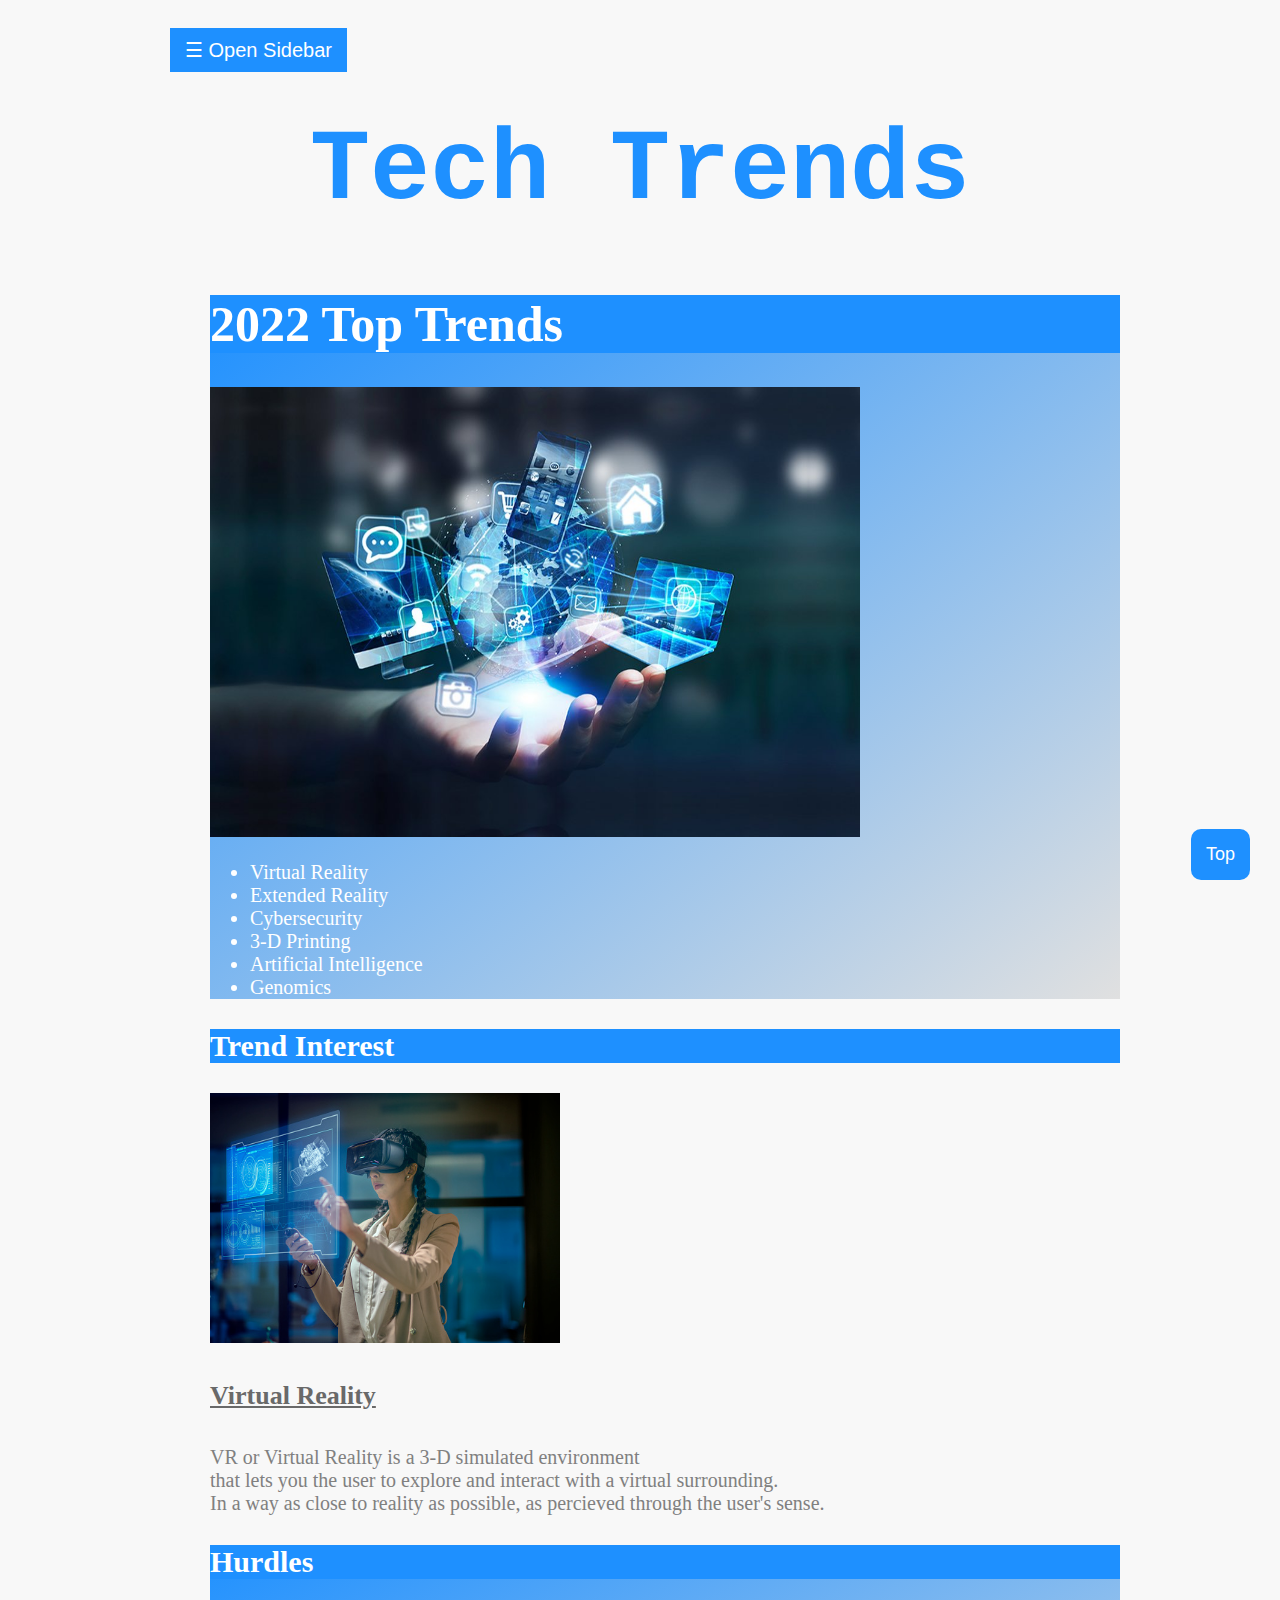
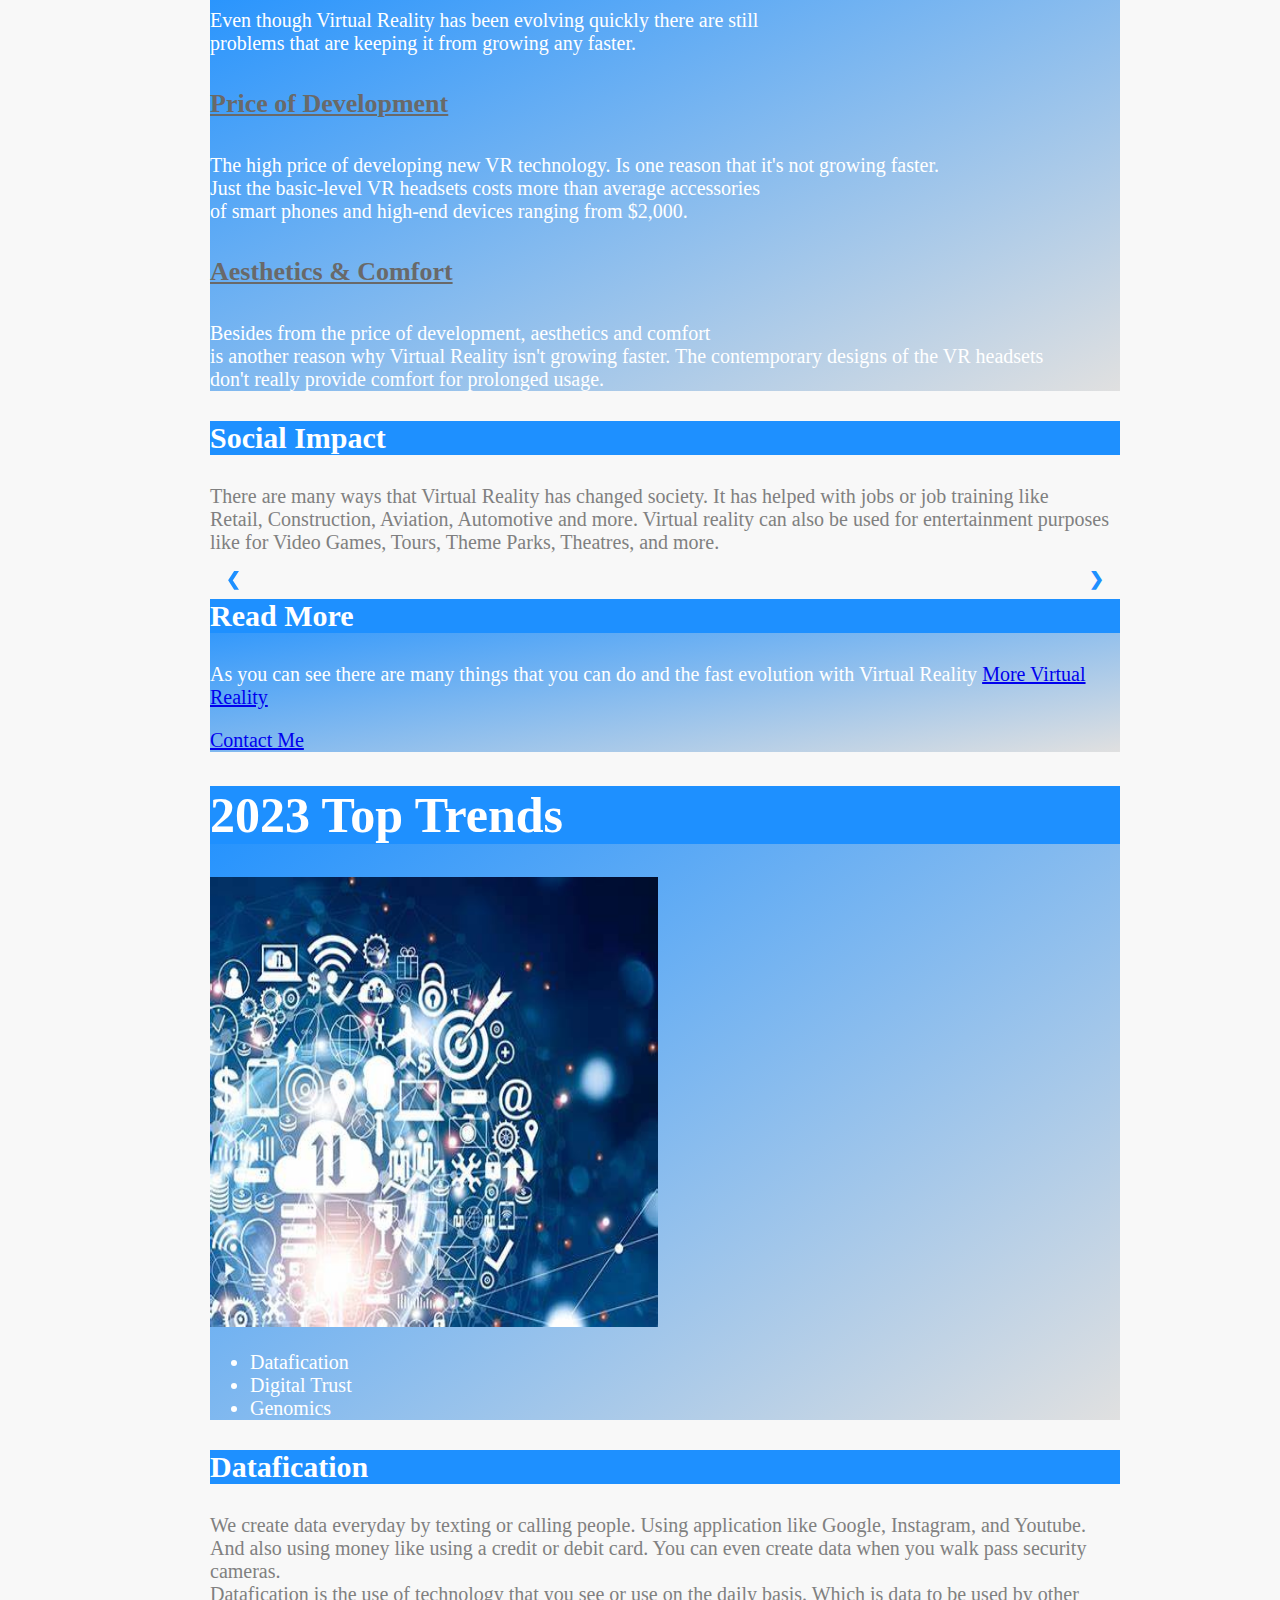
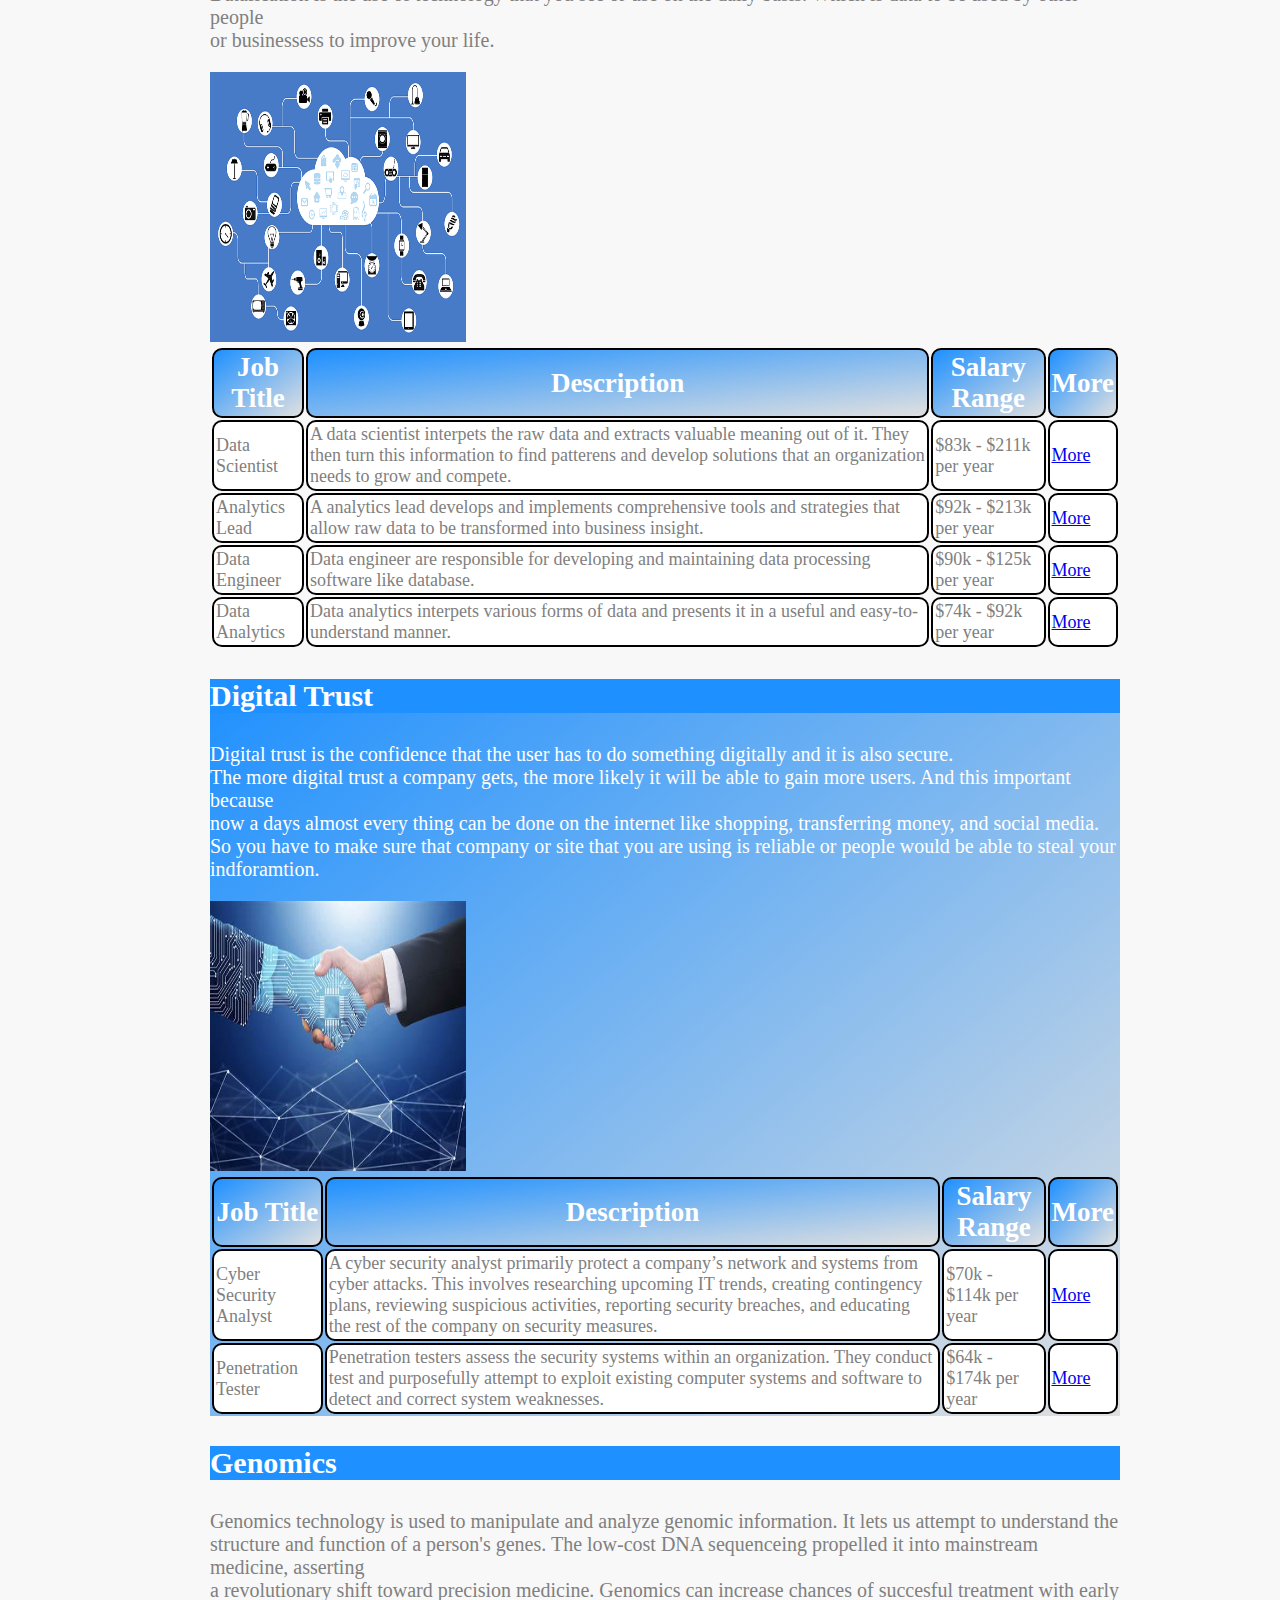
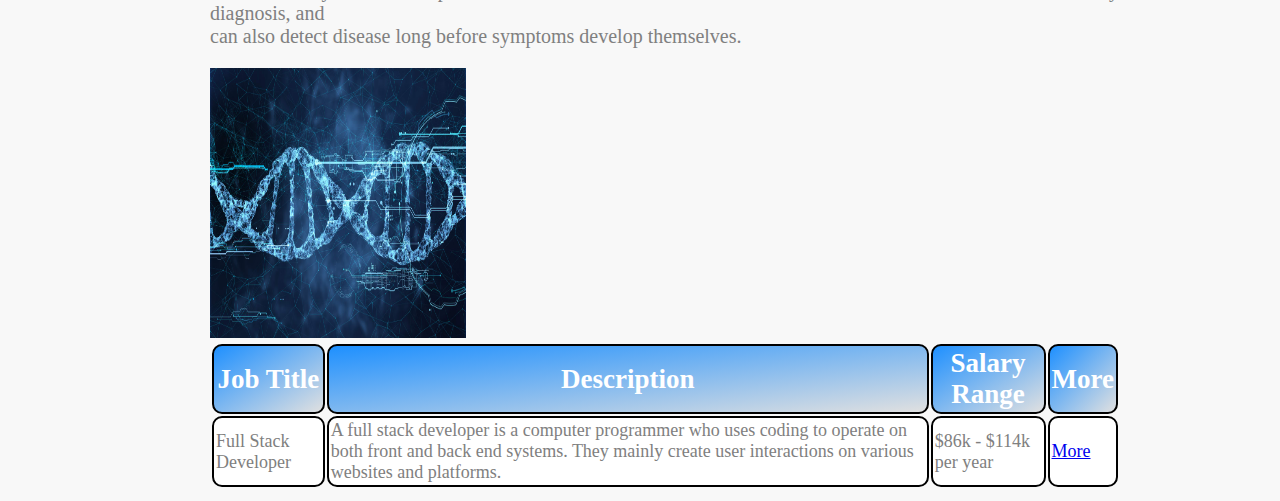
<file: index.html>
<!DOCTYPE html>
<html>
<head>
<!--Author:	Alex Zhong-->
<link rel="icon" type="image/x-icon" href="Resources/my_favicon.jpg">
<!--stylesheet-->
<link rel="stylesheet" type="text/css" href="Techstyle.css">

<script src="scripts.js"></script>

<title> Alex's 2022 Tech Trend</title>

</head>


<div id="main">
	<button class="openbtn" onclick="openNav()">&#9776; Open Sidebar</button>
</div>


<div id="mySidebar" class="sidebar">
	  <a href="javascript:void(0)" class="closebtn" onclick="closeNav()">&times;</a>
	<h3 class="sidecolor" class="navhead"><a href="#Top" rel="internal">Top Trends 2022</a></h3>
	<ul style="list-style: none;">
			
		<li><a class="active" href="#Top Trends 2022" rel="internal">2022 Top Trends</a></li>
		<li><a href="#Trend of Interest" rel="internal"> Trend of Interest</a></li>
		<li><a href="#Hurdles" rel="internal">Hurdles</a></li>
		<li><a href="#Social Impact" rel="internal"> Social Impact</a></li>
		<li><a href="#Read More" rel="internal">Read More</a></li>
	
		<li><a class="active" href="#Top Trends 2023" rel="internal">2023 Top Trends</a></li>
		<li><a href="#Datafication" rel="internal">Datafication</a></li>
		<li><a href="#Digital Trust" rel="internal">Digital Trust</a></li>
		<li><a href="#Genomics" rel="internal">Genomics</a></li>

    <li><a class="active" href="Hamburger.html"> Goose Chase Answer</a> </li>

	</ul>
	
</div>

<button onclick="topFunction()" id="myBtn" title="Go to top">Top</button>

<body>



<h1 class="Title" id="Top">Tech Trends</h1>

<main class="main-doc">
<section style="background-image: linear-gradient(to bottom right, dodgerblue, #E0E0E0);" id="Top Trends 2022">
<h1 style="color:white;"><strong>2022 Top Trends</strong></h1>
<img src="Resources/first_img.jpg" alt="Hologram" style="width:650px;height:450px">
<!--Start of trend list-->
<ul style="font-size:20px; color:white;">
    <li>Virtual Reality</li>
    <li>Extended Reality</li>
    <li>Cybersecurity</li>
    <li>3-D Printing</li>
    <li>Artificial Intelligence</li>
    <li>Genomics</li>
</ul>
</section>

<section id="Trend of Interest">
<!--Interesting trends to me-->
<h3>Trend Interest</h3>
<img src="Resources/VR_img.jpg" alt="Girl wearing VR glasses" style="width:350px;height:250px;">
<h4><u>Virtual Reality</u></h4>
<p style="font-size:20px;">VR or Virtual Reality is a 3-D simulated environment<br>
that lets you the user to explore and interact with a virtual surrounding.<br>
In a way as close to reality as possible, as percieved through the user's sense.</p>
</section>

<section style="background-image: linear-gradient(to bottom right, dodgerblue, #E0E0E0);" id="Hurdles">
<!--Hurdles of the evolution of VR-->
<h3>Hurdles</h3>
<p class="white">Even though Virtual Reality has been evolving quickly there are still <br>
problems that are keeping it from growing any faster.</p>
<h4><u>Price of Development</u></h4>
<p class="white">The high price of developing new VR technology. Is one reason that it's not growing faster.<br> 
Just the basic-level VR headsets costs more than average accessories<br> of smart phones and 
high-end devices ranging from $2,000.</p>
<h4><u>Aesthetics & Comfort</u></h4>
<p class="white">Besides from the price of development, aesthetics and comfort<br>
 is another reason why Virtual Reality isn't growing faster. The contemporary designs of the VR headsets<br> 
 don't really provide comfort for prolonged usage.</p>
</section>

<section id="Social Impact" style="margin-bottom:5%">
<!--Social Impact that VR had-->
<h3>Social Impact</h3>
<p>There are many ways that Virtual Reality has changed society. It has helped with jobs or job training like <br>
Retail, Construction, Aviation, Automotive and more. Virtual reality can also be used for entertainment purposes <br>
like for Video Games, Tours, Theme Parks, Theatres, and more.</p>

<div class="slideshow-container">
	<div class="mySlides">
	  <img src="Resources/Automotive.jpeg" style="width:100%">
	</div>
  
	<div class="mySlides">
	  <img src="Resources/Aviation.jfif" style="width:100%">
	</div>
  
	<div class="mySlides">
	  <img src="Resources/construction.jfif" style="width:100%">
	</div>
  
	<div class="mySlides">
		<img src="Resources/Beat Saber.jfif" style="width:100%">
	  </div>
	
	  <div class="mySlides">
		<img src="Resources/Tours.jfif" style="width:100%">
	  </div>
	
	  <div class="mySlides">
		<img src="Resources/Tours.jfif" style="width:100%">
	  </div>

	<a class="prev" onclick="plusSlides(-1, 0)">&#10094;</a>
	<a class="next" onclick="plusSlides(1, 0)">&#10095;</a>
  </div>



</section>


<section style="background-image: linear-gradient(to bottom right, dodgerblue, #E0E0E0);" id="Read More">
<!--Read more links-->
<h3>Read More</h3>
<p class="white">As you can see there are many things that you can do and the fast evolution with Virtual Reality 
<a href="https://www.marxentlabs.com/what-is-virtual-reality/" target="_block">More Virtual Reality</a> </p>
<p>
<a href="mailto:AleZho803@bctcstudent.org" >Contact Me</a>
</p>
</section>

<section style="background-image: linear-gradient(to bottom right, dodgerblue, #E0E0E0);" id="Top Trends 2023">
<h1 style="color:white;"><strong>2023 Top Trends</strong></h1>
<img src="Resources/TechTrend23.jfif" alt="Hologram" style="width:35vw;height:50vh">
<!--Start of trend list-->
<ul style="font-size:20px; color:white;">
    <li>Datafication</li>
    <li>Digital Trust</li>
    <li>Genomics</li>
</ul>
</section>

<section id="Datafication">
<!--Datfication-->
<h3>Datafication</h3>
<p>We create data everyday by texting or calling people. Using application like Google, Instagram, and Youtube.<br>
And also using money like using a credit or debit card. You can even create data when you walk pass security cameras.<br>
Datafication is the use of technology that you see or use on the daily basis. Which is data to be used by other people<br>
 or businessess to improve your life.</p>
 <img src="Resources/Datafication img.png" alt="Cloud" style="width:20vw;height:30vh">

<table style="width:100%">
  <tr>
    <th>Job Title</th>
    <th>Description</th>
    <th>Salary Range</th>
	<th>More</th>
  </tr>
  <tr>
    <td>Data Scientist</td>
    <td>A data scientist interpets the raw data and extracts valuable meaning out of it. 
	They then turn this information to find patterens and develop solutions that an  organization needs to grow and compete.</td>
    <td>$83k - $211k per year</td>
	  <td><a href="https://www.simplilearn.com/data-scientist-job-description-article#:~:text=A%20data%20scientist%20interprets%20the,makes%20value%20out%20of%20data." target="_block">More</a></td>
  </tr>
  <tr>
    <td>Analytics Lead</td>
    <td>A analytics lead develops and implements comprehensive tools and strategies that allow 
      raw data to be transformed into business insight.</td>
    <td>$92k - $213k per year</td>
	  <td><a href="https://www.glassdoor.com/Job-Descriptions/Analytics-Manager.htm" target="_block">More</a></td>
  </tr>
  <td>Data Engineer</td>
    <td>Data engineer are responsible for developing and maintaining data processing software like database.</td>
    <td>$90k - $125k per year</td>
	  <td><a href="https://www.indeed.com/hire/job-description/data-engineer#:~:text=In%20addition%20to%20creating%20and%20maintaining%20an%20optimal,data%20delivery%2C%20and%20automating%20manual%20processes%20More%20items" target="_block">More</a></td>
  </tr>
  <tr>
    <td>Data Analytics</td>
    <td>Data analytics interpets various forms of data and presents it in a useful and easy-to-understand manner.</td>
    <td>$74k - $92k per year</td>
	  <td><a href="https://www.indeed.com/career-advice/finding-a-job/data-analyst-job-description#:~:text=Regardless%20of%20their%20industry%2C%20data%20analysts%20are%20typically,as%20they%20relate%20to%20the%20organization%20More%20items" target="_block">More</a></td>
</table>
 
</section>

<section style="background-image: linear-gradient(to bottom right, dodgerblue, #E0E0E0);" id="Digital Trust"> 
<!--Digital Trust-->
<h3>Digital Trust</h3>
<p class="white">Digital trust is the confidence that the user has to do something digitally and it is also secure.<br>
The more digital trust a company gets, the more likely it will be able to gain more users. And this important because<br>
now a days almost every thing can be done on the internet like shopping, transferring money, and social media.<br>
So you have to make sure that company or site that you are using is reliable or people would be able to steal your indforamtion.</p>
<img src="Resources/DigitalTrust img.jfif" alt="Handshake" style="width:20vw;height:30vh">

 <table style="width:100%">
  <tr>
    <th>Job Title</th>
    <th>Description</th>
    <th>Salary Range</th>
	<th>More</th>
  </tr>
  <tr>
    <td>Cyber Security Analyst</td>
    <td>A cyber security analyst primarily protect a company’s network and systems from cyber attacks. 
	This involves researching upcoming IT trends, creating contingency plans, reviewing suspicious activities, 
	reporting security breaches, and educating the rest of the company on security measures. </td>
    <td>$70k - $114k per year</td>
	<td><a href="https://www.simplilearn.com/what-is-a-cyber-security-analyst-article#:~:text=A%20cyber%20security%20analyst%20is,the%20company%20on%20security%20measures." target="_block">More</a></td>
  </tr>
  <tr>
	<td>Penetration Tester</td>
	<td>Penetration testers assess the security systems within an organization. They conduct test and purposefully attempt to exploit existing computer systems
	and software to detect and correct system weaknesses.</td>
	<td>$64k - $174k per year</td>
	<td><a href="https://www.4cornerresources.com/job-descriptions/penetration-tester/" target="_block">More</a></td>
</table>
</section>

<section id="Genomics">
<!--Genomics-->
<h3>Genomics</h3>
<p>Genomics technology is used to manipulate and analyze genomic information. It lets us attempt to understand the<br>
structure and function of a person's genes. The low-cost DNA sequenceing propelled it into mainstream medicine, asserting<br>
a revolutionary shift toward precision medicine. Genomics can increase chances of succesful treatment with early diagnosis, and <br>
can also detect disease long before symptoms develop themselves. </p>
<img src="Resources/Genomics img.jfif" alt="Blue DNA" style="width:20vw;height:30vh">

 <table style="width:100%">
  <tr>
    <th>Job Title</th>
    <th>Description</th>
    <th>Salary Range</th>
	<th>More</th>
  </tr>
  <tr>
    <td>Full Stack Developer</td>
    <td>A full stack developer is a computer programmer who uses coding to operate on both front and back end systems.
	They mainly create user interactions on various websites and platforms.</td>
    <td>$86k - $114k per year</td>
	<td><a href="https://www.indeed.com/hire/job-description/full-stack-developer" target="_block">More</a></td>
  </tr>
</table>
</section>



</main>


</html>
</file>
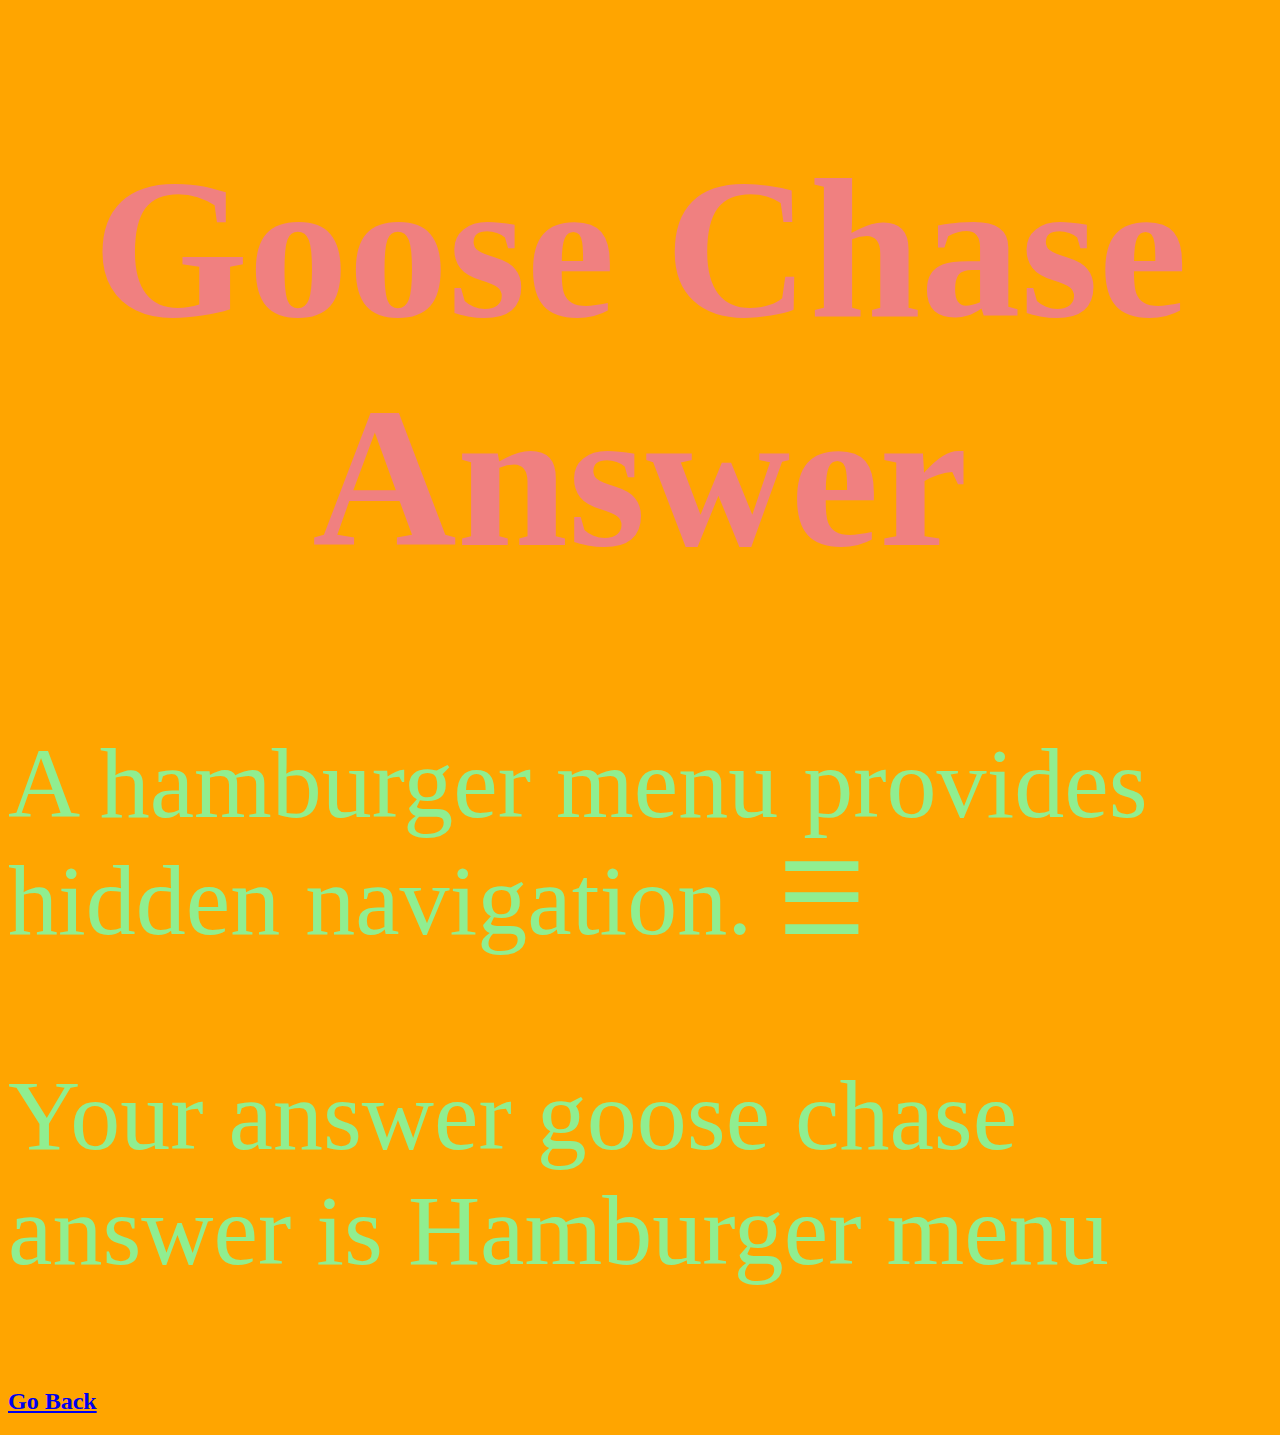
<file: Hamburger.html>
<!DOCTYPE html>
<html lang="en">
<head>
    <meta charset="UTF-8">
    <meta name="viewport" content="width=device-width, initial-scale=1.0">
    <link rel="stylesheet" type="text/css" href="hamburger.css">
    <title>Goose Chase Answer</title>
</head>
<body>

    <h1>Goose Chase Answer</h1>

    <p>A hamburger menu provides hidden navigation. &#9776;</p>
    <p>Your answer goose chase answer is Hamburger menu </p>

    <a href="index.html"><h2>Go Back</h2></a>
    
</body>
</html>
</file>
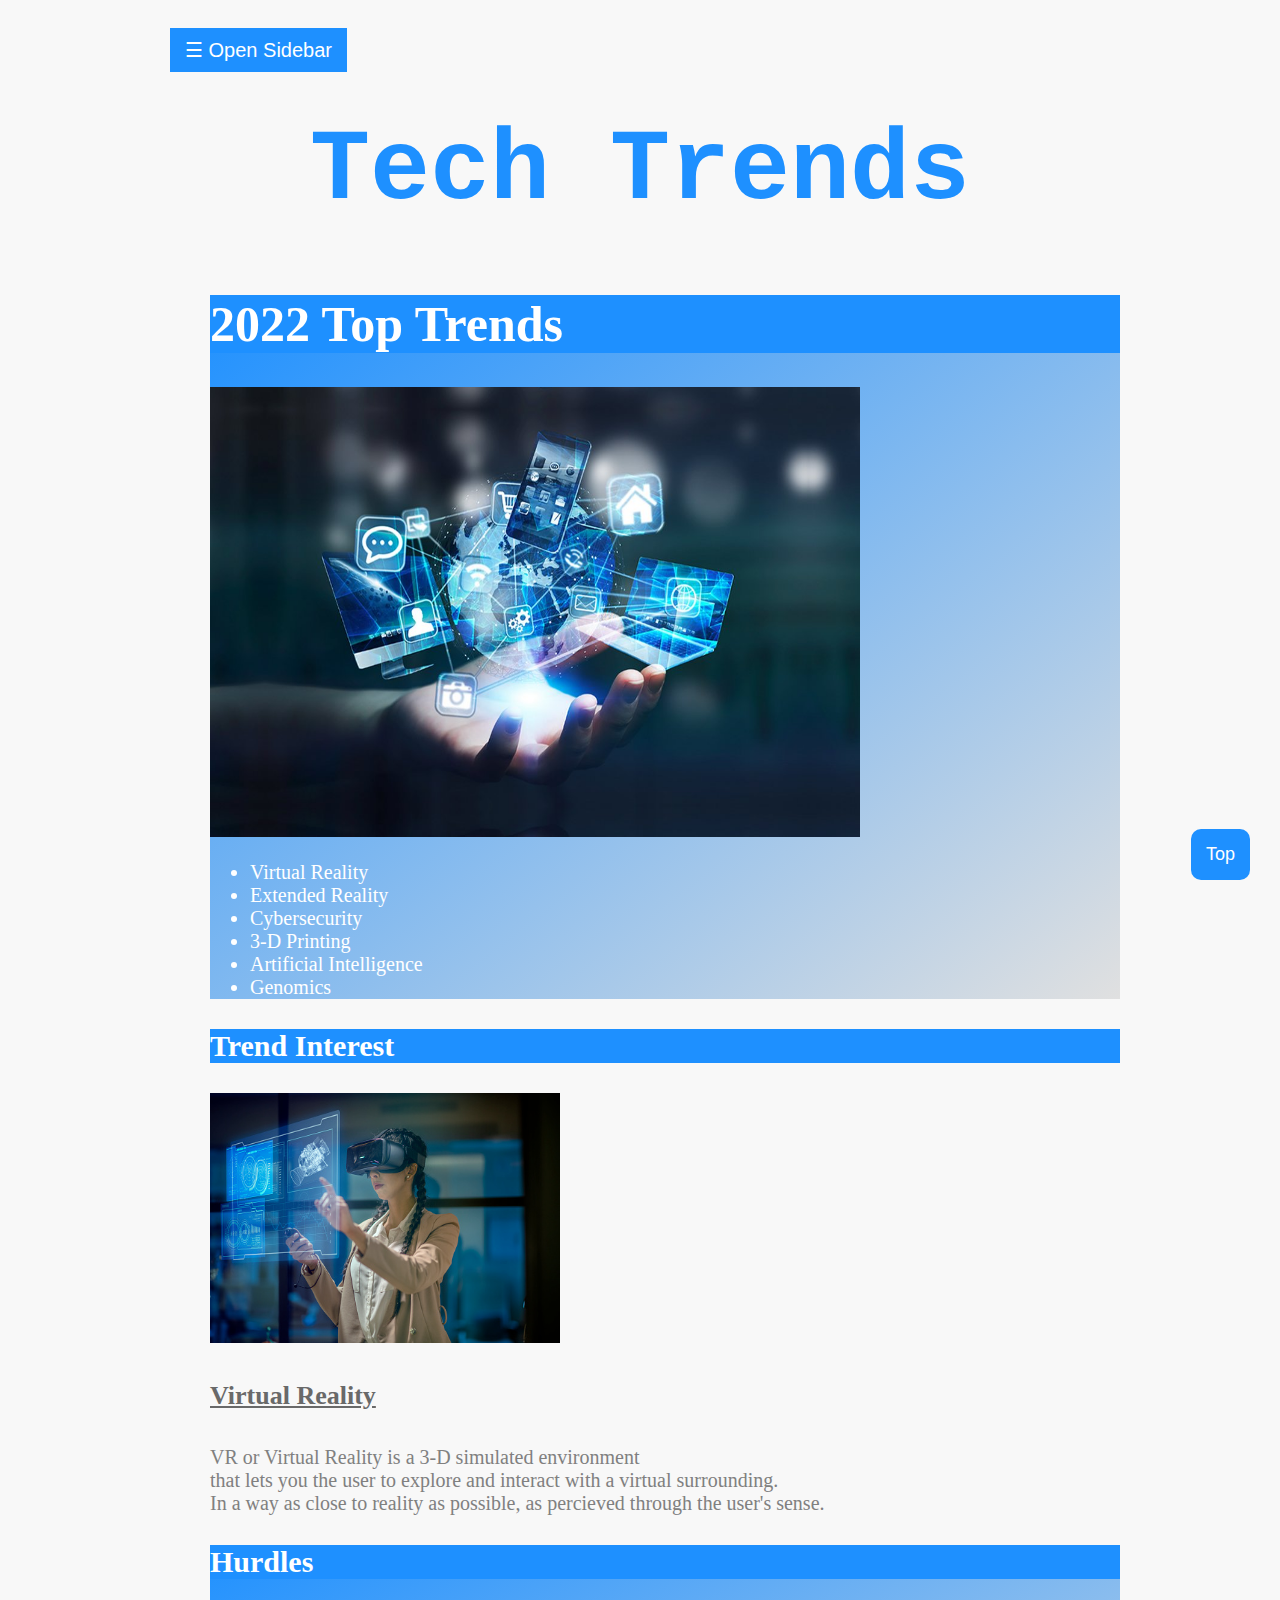
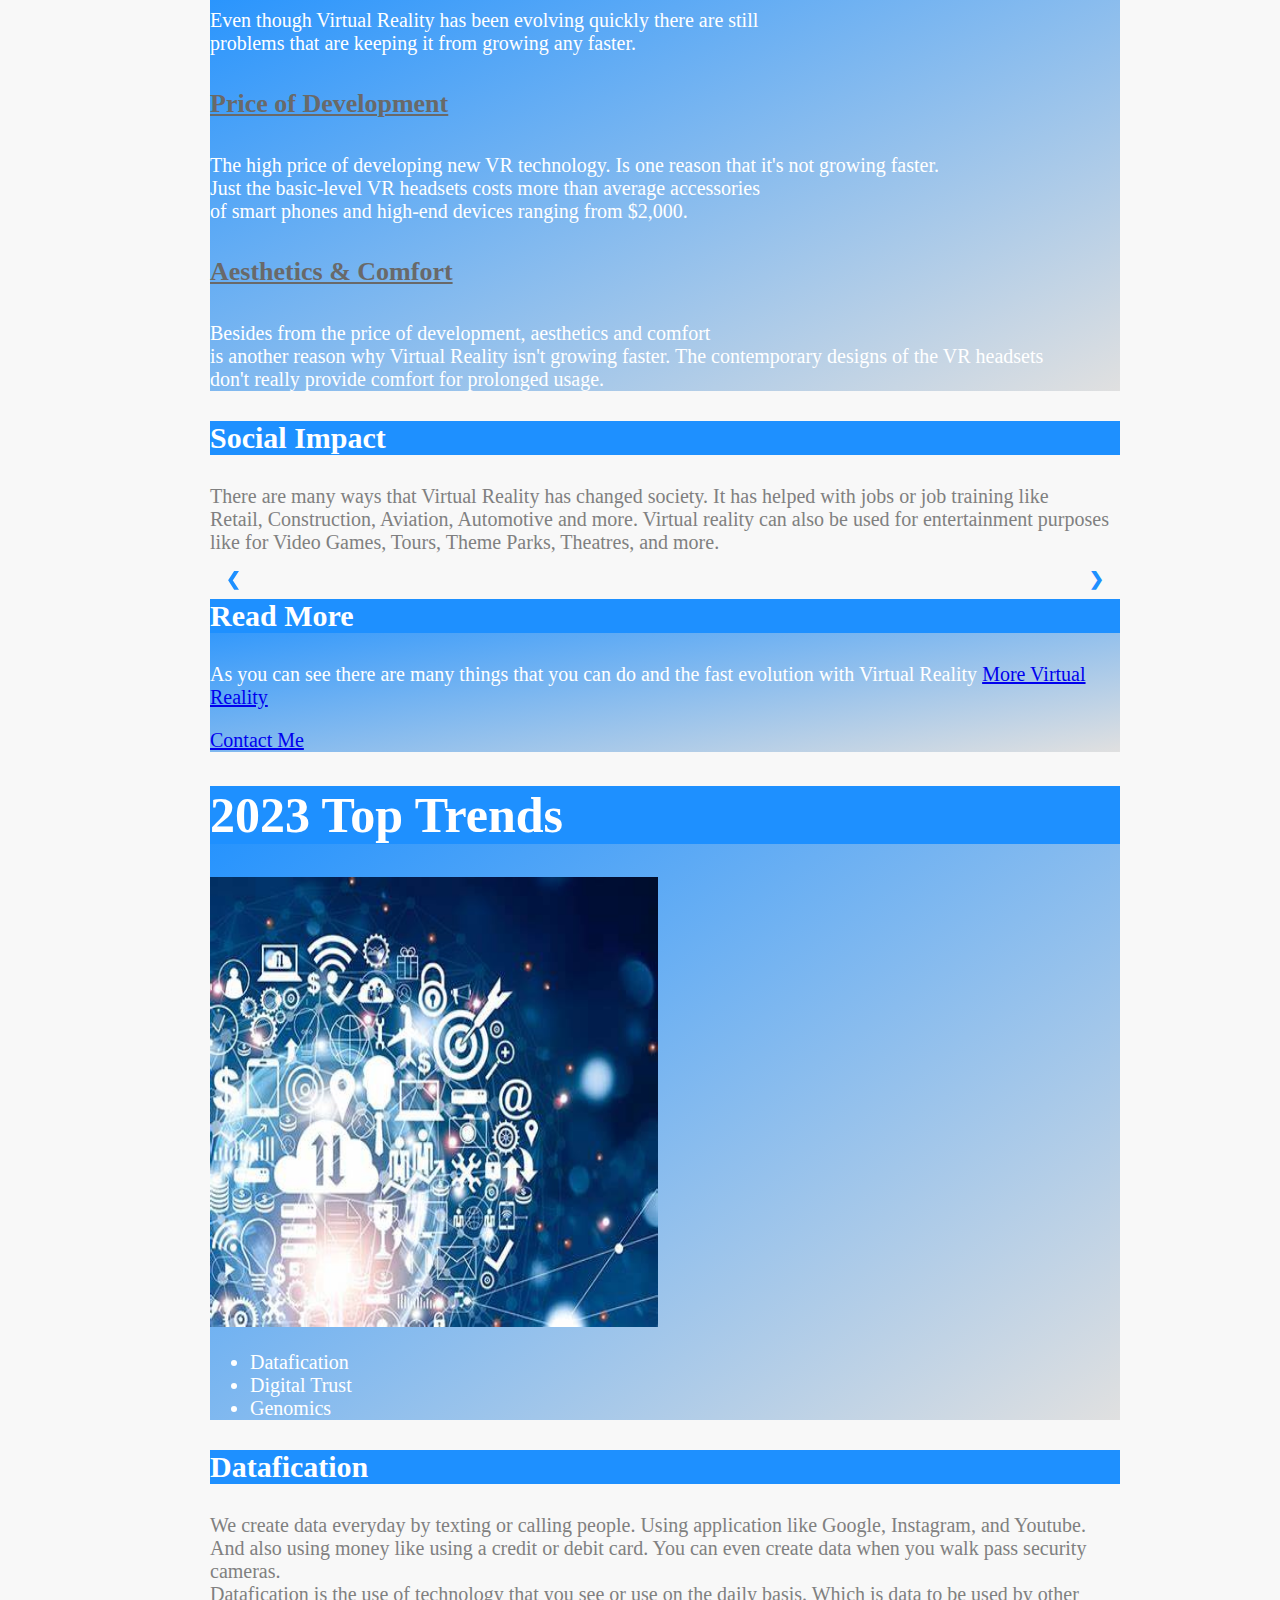
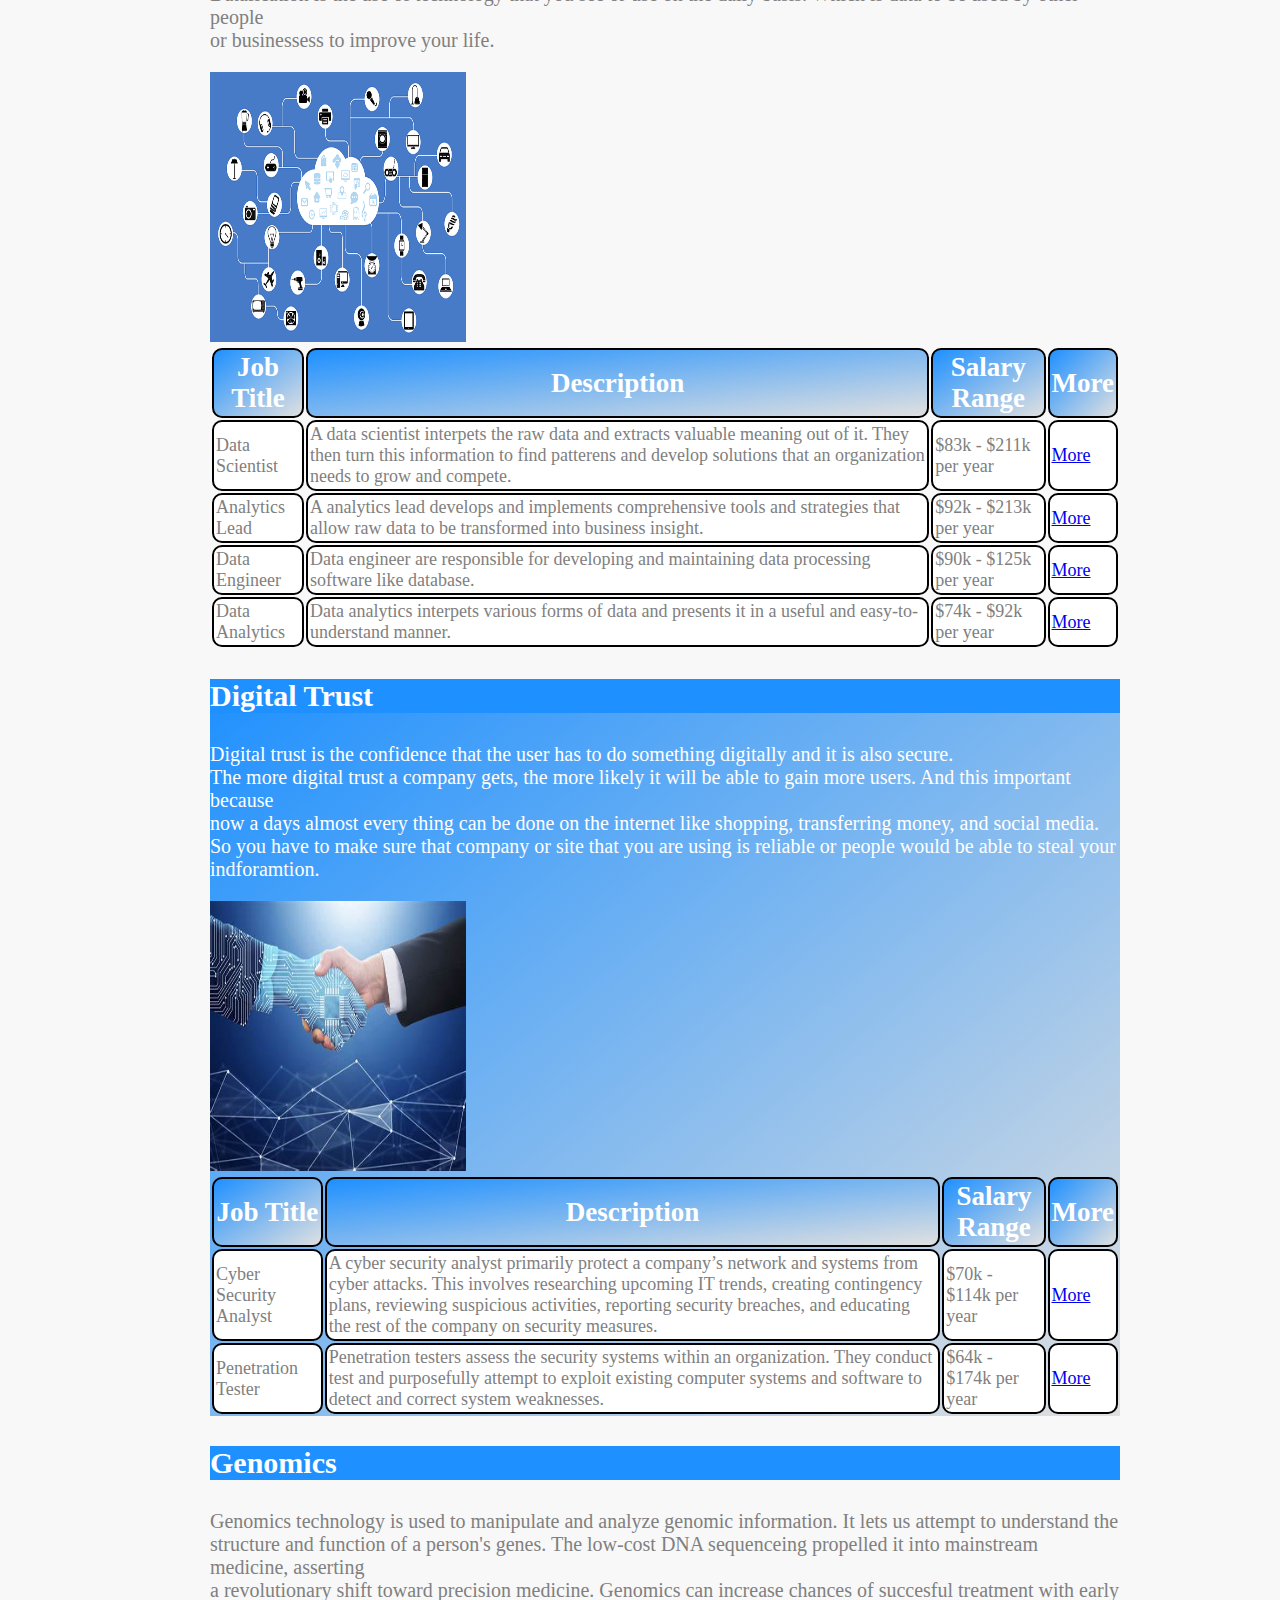
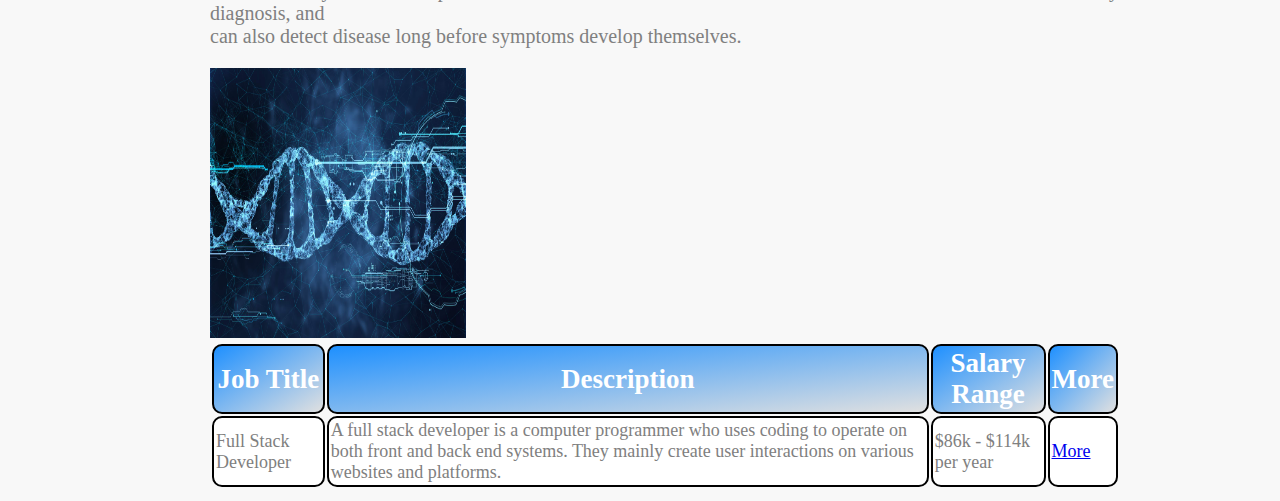
<file: Tech Trends-WITP14-2018.html>
<!DOCTYPE html>
<html>
<head>
<!--Author:	Alex Zhong-->
<link rel="icon" type="image/x-icon" href="Resources/my_favicon.jpg">
<!--stylesheet-->
<link rel="stylesheet" type="text/css" href="Techstyle.css">

<script src="scripts.js"></script>

<title> Alex's 2022 Tech Trend</title>

</head>


<div id="main">
	<button class="openbtn" onclick="openNav()">&#9776; Open Sidebar</button>
</div>


<div id="mySidebar" class="sidebar">
	  <a href="javascript:void(0)" class="closebtn" onclick="closeNav()">&times;</a>
	<h3 class="sidecolor" class="navhead"><a href="#Top" rel="internal">Top Trends 2022</a></h3>
	<ul style="list-style: none;">
			
		<li><a class="active" href="#Top Trends 2022" rel="internal">2022 Top Trends</a></li>
		<li><a href="#Trend of Interest" rel="internal"> Trend of Interest</a></li>
		<li><a href="#Hurdles" rel="internal">Hurdles</a></li>
		<li><a href="#Social Impact" rel="internal"> Social Impact</a></li>
		<li><a href="#Read More" rel="internal">Read More</a></li>
	
		<li><a class="active" href="#Top Trends 2023" rel="internal">2023 Top Trends</a></li>
		<li><a href="#Datafication" rel="internal">Datafication</a></li>
		<li><a href="#Digital Trust" rel="internal">Digital Trust</a></li>
		<li><a href="#Genomics" rel="internal">Genomics</a></li>

    <li><a class="active" href="Hamburger.html"> Goose Chase Answer</a> </li>

	</ul>
	
</div>

<button onclick="topFunction()" id="myBtn" title="Go to top">Top</button>

<body>



<h1 class="Title" id="Top">Tech Trends</h1>

<main class="main-doc">
<section style="background-image: linear-gradient(to bottom right, dodgerblue, #E0E0E0);" id="Top Trends 2022">
<h1 style="color:white;"><strong>2022 Top Trends</strong></h1>
<img src="Resources/first_img.jpg" alt="Hologram" style="width:650px;height:450px">
<!--Start of trend list-->
<ul style="font-size:20px; color:white;">
    <li>Virtual Reality</li>
    <li>Extended Reality</li>
    <li>Cybersecurity</li>
    <li>3-D Printing</li>
    <li>Artificial Intelligence</li>
    <li>Genomics</li>
</ul>
</section>

<section id="Trend of Interest">
<!--Interesting trends to me-->
<h3>Trend Interest</h3>
<img src="Resources/VR_img.jpg" alt="Girl wearing VR glasses" style="width:350px;height:250px;">
<h4><u>Virtual Reality</u></h4>
<p style="font-size:20px;">VR or Virtual Reality is a 3-D simulated environment<br>
that lets you the user to explore and interact with a virtual surrounding.<br>
In a way as close to reality as possible, as percieved through the user's sense.</p>
</section>

<section style="background-image: linear-gradient(to bottom right, dodgerblue, #E0E0E0);" id="Hurdles">
<!--Hurdles of the evolution of VR-->
<h3>Hurdles</h3>
<p class="white">Even though Virtual Reality has been evolving quickly there are still <br>
problems that are keeping it from growing any faster.</p>
<h4><u>Price of Development</u></h4>
<p class="white">The high price of developing new VR technology. Is one reason that it's not growing faster.<br> 
Just the basic-level VR headsets costs more than average accessories<br> of smart phones and 
high-end devices ranging from $2,000.</p>
<h4><u>Aesthetics & Comfort</u></h4>
<p class="white">Besides from the price of development, aesthetics and comfort<br>
 is another reason why Virtual Reality isn't growing faster. The contemporary designs of the VR headsets<br> 
 don't really provide comfort for prolonged usage.</p>
</section>

<section id="Social Impact" style="margin-bottom:5%">
<!--Social Impact that VR had-->
<h3>Social Impact</h3>
<p>There are many ways that Virtual Reality has changed society. It has helped with jobs or job training like <br>
Retail, Construction, Aviation, Automotive and more. Virtual reality can also be used for entertainment purposes <br>
like for Video Games, Tours, Theme Parks, Theatres, and more.</p>

<div class="slideshow-container">
	<div class="mySlides">
	  <img src="Resources/Automotive.jpeg" style="width:100%">
	</div>
  
	<div class="mySlides">
	  <img src="Resources/Aviation.jfif" style="width:100%">
	</div>
  
	<div class="mySlides">
	  <img src="Resources/construction.jfif" style="width:100%">
	</div>
  
	<div class="mySlides">
		<img src="Resources/Beat Saber.jfif" style="width:100%">
	  </div>
	
	  <div class="mySlides">
		<img src="Resources/Tours.jfif" style="width:100%">
	  </div>
	
	  <div class="mySlides">
		<img src="Resources/Tours.jfif" style="width:100%">
	  </div>

	<a class="prev" onclick="plusSlides(-1, 0)">&#10094;</a>
	<a class="next" onclick="plusSlides(1, 0)">&#10095;</a>
  </div>



</section>


<section style="background-image: linear-gradient(to bottom right, dodgerblue, #E0E0E0);" id="Read More">
<!--Read more links-->
<h3>Read More</h3>
<p class="white">As you can see there are many things that you can do and the fast evolution with Virtual Reality 
<a href="https://www.marxentlabs.com/what-is-virtual-reality/" target="_block">More Virtual Reality</a> </p>
<p>
<a href="mailto:AleZho803@bctcstudent.org" >Contact Me</a>
</p>
</section>

<section style="background-image: linear-gradient(to bottom right, dodgerblue, #E0E0E0);" id="Top Trends 2023">
<h1 style="color:white;"><strong>2023 Top Trends</strong></h1>
<img src="Resources/TechTrend23.jfif" alt="Hologram" style="width:35vw;height:50vh">
<!--Start of trend list-->
<ul style="font-size:20px; color:white;">
    <li>Datafication</li>
    <li>Digital Trust</li>
    <li>Genomics</li>
</ul>
</section>

<section id="Datafication">
<!--Datfication-->
<h3>Datafication</h3>
<p>We create data everyday by texting or calling people. Using application like Google, Instagram, and Youtube.<br>
And also using money like using a credit or debit card. You can even create data when you walk pass security cameras.<br>
Datafication is the use of technology that you see or use on the daily basis. Which is data to be used by other people<br>
 or businessess to improve your life.</p>
 <img src="Resources/Datafication img.png" alt="Cloud" style="width:20vw;height:30vh">

<table style="width:100%">
  <tr>
    <th>Job Title</th>
    <th>Description</th>
    <th>Salary Range</th>
	<th>More</th>
  </tr>
  <tr>
    <td>Data Scientist</td>
    <td>A data scientist interpets the raw data and extracts valuable meaning out of it. 
	They then turn this information to find patterens and develop solutions that an  organization needs to grow and compete.</td>
    <td>$83k - $211k per year</td>
	  <td><a href="https://www.simplilearn.com/data-scientist-job-description-article#:~:text=A%20data%20scientist%20interprets%20the,makes%20value%20out%20of%20data." target="_block">More</a></td>
  </tr>
  <tr>
    <td>Analytics Lead</td>
    <td>A analytics lead develops and implements comprehensive tools and strategies that allow 
      raw data to be transformed into business insight.</td>
    <td>$92k - $213k per year</td>
	  <td><a href="https://www.glassdoor.com/Job-Descriptions/Analytics-Manager.htm" target="_block">More</a></td>
  </tr>
  <td>Data Engineer</td>
    <td>Data engineer are responsible for developing and maintaining data processing software like database.</td>
    <td>$90k - $125k per year</td>
	  <td><a href="https://www.indeed.com/hire/job-description/data-engineer#:~:text=In%20addition%20to%20creating%20and%20maintaining%20an%20optimal,data%20delivery%2C%20and%20automating%20manual%20processes%20More%20items" target="_block">More</a></td>
  </tr>
  <tr>
    <td>Data Analytics</td>
    <td>Data analytics interpets various forms of data and presents it in a useful and easy-to-understand manner.</td>
    <td>$74k - $92k per year</td>
	  <td><a href="https://www.indeed.com/career-advice/finding-a-job/data-analyst-job-description#:~:text=Regardless%20of%20their%20industry%2C%20data%20analysts%20are%20typically,as%20they%20relate%20to%20the%20organization%20More%20items" target="_block">More</a></td>
</table>
 
</section>

<section style="background-image: linear-gradient(to bottom right, dodgerblue, #E0E0E0);" id="Digital Trust"> 
<!--Digital Trust-->
<h3>Digital Trust</h3>
<p class="white">Digital trust is the confidence that the user has to do something digitally and it is also secure.<br>
The more digital trust a company gets, the more likely it will be able to gain more users. And this important because<br>
now a days almost every thing can be done on the internet like shopping, transferring money, and social media.<br>
So you have to make sure that company or site that you are using is reliable or people would be able to steal your indforamtion.</p>
<img src="Resources/DigitalTrust img.jfif" alt="Handshake" style="width:20vw;height:30vh">

 <table style="width:100%">
  <tr>
    <th>Job Title</th>
    <th>Description</th>
    <th>Salary Range</th>
	<th>More</th>
  </tr>
  <tr>
    <td>Cyber Security Analyst</td>
    <td>A cyber security analyst primarily protect a company’s network and systems from cyber attacks. 
	This involves researching upcoming IT trends, creating contingency plans, reviewing suspicious activities, 
	reporting security breaches, and educating the rest of the company on security measures. </td>
    <td>$70k - $114k per year</td>
	<td><a href="https://www.simplilearn.com/what-is-a-cyber-security-analyst-article#:~:text=A%20cyber%20security%20analyst%20is,the%20company%20on%20security%20measures." target="_block">More</a></td>
  </tr>
  <tr>
	<td>Penetration Tester</td>
	<td>Penetration testers assess the security systems within an organization. They conduct test and purposefully attempt to exploit existing computer systems
	and software to detect and correct system weaknesses.</td>
	<td>$64k - $174k per year</td>
	<td><a href="https://www.4cornerresources.com/job-descriptions/penetration-tester/" target="_block">More</a></td>
</table>
</section>

<section id="Genomics">
<!--Genomics-->
<h3>Genomics</h3>
<p>Genomics technology is used to manipulate and analyze genomic information. It lets us attempt to understand the<br>
structure and function of a person's genes. The low-cost DNA sequenceing propelled it into mainstream medicine, asserting<br>
a revolutionary shift toward precision medicine. Genomics can increase chances of succesful treatment with early diagnosis, and <br>
can also detect disease long before symptoms develop themselves. </p>
<img src="Resources/Genomics img.jfif" alt="Blue DNA" style="width:20vw;height:30vh">

 <table style="width:100%">
  <tr>
    <th>Job Title</th>
    <th>Description</th>
    <th>Salary Range</th>
	<th>More</th>
  </tr>
  <tr>
    <td>Full Stack Developer</td>
    <td>A full stack developer is a computer programmer who uses coding to operate on both front and back end systems.
	They mainly create user interactions on various websites and platforms.</td>
    <td>$86k - $114k per year</td>
	<td><a href="https://www.indeed.com/hire/job-description/full-stack-developer" target="_block">More</a></td>
  </tr>
</table>
</section>



</main>


</html>
</file>
<file: Techstyle.css>
#myBtn {

  position: fixed; /* Fixed/sticky position */
  bottom: 20px; /* Place the button at the bottom of the page */
  right: 30px; /* Place the button 30px from the right */
  z-index: 99; /* Make sure it does not overlap */
  border: none; /* Remove borders */
  outline: none; /* Remove outline */
  background-color: dodgerblue; /* Set a background color */
  color: white; /* Text color */
  cursor: pointer; /* Add a mouse pointer on hover */
  padding: 15px; /* Some padding */
  border-radius: 10px; /* Rounded corners */
  font-size: 18px; /* Increase font size */
}

#myBtn:hover {
  background-color: #555; /* Add a dark-grey background on hover */
}


th, td {
  border: 2px solid black;
  border-radius: 10px;
  padding: 2px;

}

th {
	
	  background-color:dodgerblue;
	  color:white;
	  background-image: linear-gradient(to bottom right, dodgerblue, #E0E0E0);
	  font-size:3vh
}

td {
	
	font-size: 2vh;
	background-color:white;
color: grey;
}

* {box-sizing:border-box}

/* Slideshow container */
.slideshow-container {
  max-width: 1000px;
  position: relative;
  margin: auto;
}

/* Hide the images by default */
.mySlides {
  display: none;

}

/* Next & previous buttons */
.prev, .next {
  cursor: pointer;
  position: absolute;
  top: 50%;
  width: auto;
  margin-top: -22px;
  padding: 16px;
  color: dodgerblue;
  font-weight: bold;
  font-size: 18px;
  transition: 0.6s ease;
  border-radius: 0 3px 3px 0;
  user-select: none;
}

/* Position the "next button" to the right */
.next {
  right: 0;
  border-radius: 3px 0 0 3px;
}

/* On hover, add a black background color with a little bit see-through */
.prev:hover, .next:hover {
  background-color: rgba(0,0,0,0.8);
}

/* Caption text */
.text {
  color: #f2f2f2;
  font-size: 15px;
  padding: 8px 12px;
  position: absolute;
  bottom: 8px;
  width: 100%;
  text-align: center;
}

/* Number text (1/3 etc) */
.numbertext {
  color: #f2f2f2;
  font-size: 12px;
  padding: 8px 12px;
  position: absolute;
  top: 0;
}

/* The dots/bullets/indicators */
.dot {
  cursor: pointer;
  height: 15px;
  width: 15px;
  margin: 0 2px;
  background-color: #bbb;
  border-radius: 50%;
  display: inline-block;
  transition: background-color 0.6s ease;
}

.active, .dot:hover {
  background-color: #717171;
}

/* Fading animation */
.fade {
  animation-name: fade;
  animation-duration: 1.5s;
}

@keyframes fade {
  from {opacity: .4}
  to {opacity: 1}
}





.Title{

	text-align:center;
	color: dodgerblue;
	background-color:transparent;
	font-family:monospace;
	font-size:100px
	

}




/* The sidebar menu */
.sidebar {
  height: 100%; /* 100% Full-height */
  width: 0; /* 0 width - change this with JavaScript */
  position: fixed; /* follows in place */
  z-index: 1; /* Stay on top */
  top: 0;
  left: 0;
  background-color: lightgrey; /* Black*/
  overflow-x: hidden; /* Disable horizontal scroll */
  padding-top: 60px; /* Place content 60px from the top */
  transition: 0.5s; /* 0.5 second transition effect to slide in the sidebar */
}

/* The sidebar links */
.sidebar a {
  padding: 8px 8px 8px 32px;
  text-decoration: none;
  font-size: 25px;
  color: #818181;
  display: block;
  transition: 0.3s;
}

/* When you mouse over the navigation links, change their color */
.sidebar a:hover {
  color: #f1f1f1;
}

/* Position and style the close button (top right corner) */
.sidebar .closebtn {
  position: absolute;
  top: 0;
  right: 25px;
  font-size: 36px;
  margin-left: 50px;
}

/* The button used to open the sidebar */
.openbtn {
  font-size: 20px;
  cursor: pointer;
  background-color: dodgerblue;
  color: white;
  padding: 10px 15px;
  border: none;
  position: fixed;
}

.openbtn:hover {
  background-color: #444;
}

/* Style page content - use this if you want to push the page content to the right when you open the side navigation */
#main {
  transition: margin-left .5s; /* If you want a transition effect */
  padding: 20px;
}

/* On smaller screens, where height is less than 450px, change the style of the sidenav (less padding and a smaller font size) */
@media screen and (max-height: 450px) {
  .sidebar {padding-top: 15px;}
  .sidebar a {font-size: 18px;}
}




.sidecolor{
	
	background-color: transparent;
	
	
}




.main-doc{
	margin-left: 50px;
	padding: 0px 10px;
}

li a.active {
	background-color: dodgerblue;
	color: white;
  }

  li a {
	display: block;
	color: #000;
	padding: 8px 16px;
	text-decoration: none;
}

li a:hover:not(.active) {
  background-color: #555;
  color: white;
}



body {
	margin-right:150px;
	margin-left:150px;
	background-color:#F8F8F8;
}

h1 {
	font-size:50px;
	background-color:dodgerblue;
}

h3 {
	background-color:dodgerblue;
	font-size: 30px;
	color:white;
}

h4 { 
	font-size:26px;
  color: dimgrey;
}

p {
	font-size:20px;
	color:grey;
}


.white {
	color:white;
}
</file>
<file: hamburger.css>
body {

    background-color: orange;

}


h1{

    text-align: center;
    color: lightcoral;
    font-size: 200px;
    font: Berlin San FB;

}

p {

    font-size: 100px;
    color: lightgreen;

}
</file>
